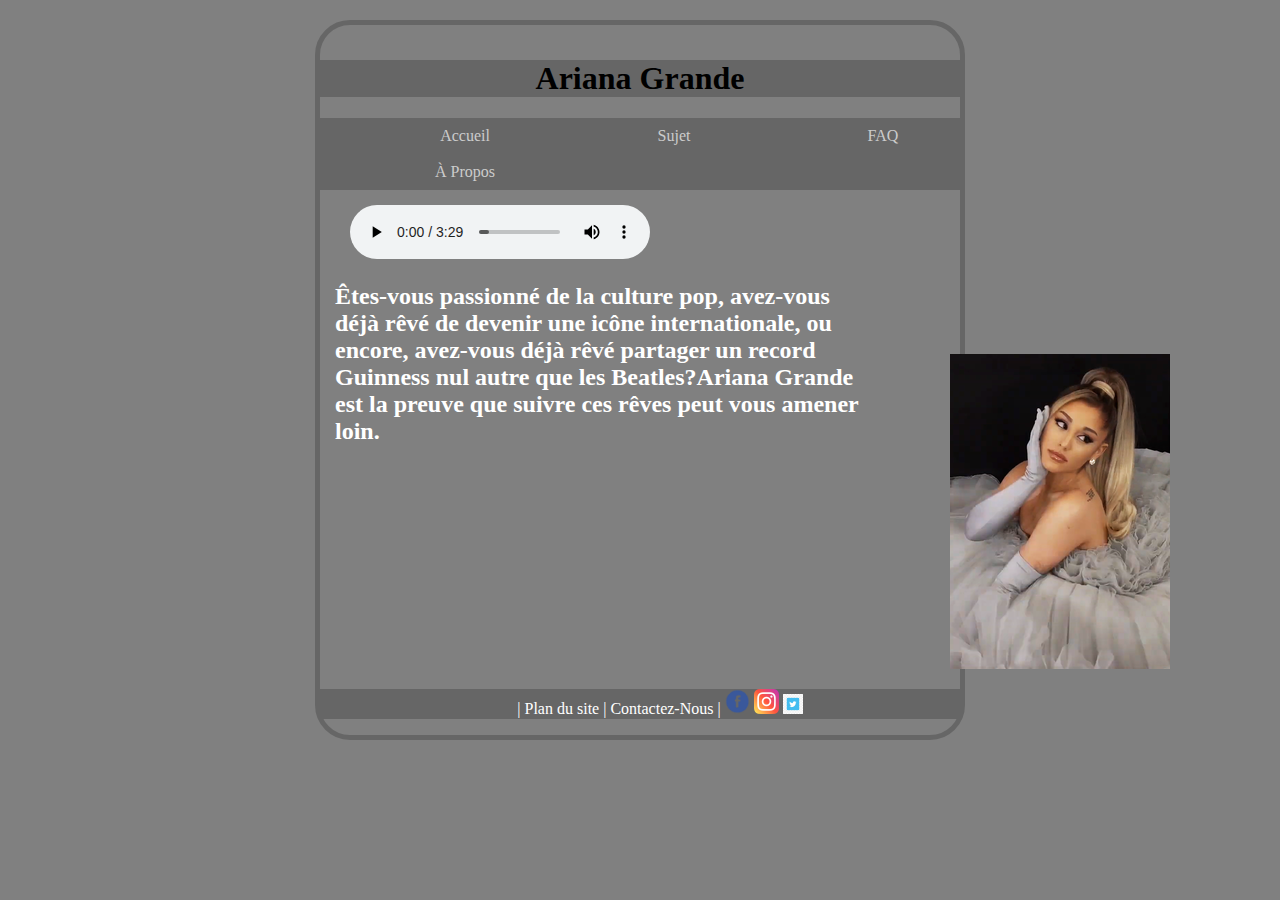
<file: index.html>
<!DOCTYPE html>
<html lang="en">
<head>
    <meta charset="UTF-8">
    <meta http-equiv="X-UA-Compatible" content="IE=edge">
    <meta name="viewport" content="width=device-width, initial-scale=1.0">
    <title>ARIANATOR</title>
    <link rel="stylesheet" href="css/style.css">
    
</head>
<body>
  <header>
            <h1>Ariana Grande</h1>
            <nav>
                <ul class="dropdownmenu">
                    <li><a href="index.html">Accueil</a></li>
                    <li><a href="#">Sujet</a>
                        <ul>
                            <li><a href="html/succes.html">Succes</a></li>
                            <li><a href="html/albums.html">Albums</a></li>
                            <li><a href="html/bio.html">Biographie</a></li>
                            <li><a href="html/Manchester.html">Manchester</a></li>
                        </ul>
                    </li>
                    <li><a href="html/faq.html">FAQ</a></li>
                    <li><a href="html/propos.html">À Propos</a></li>
                </ul>
            </nav>
            <main> 
                <audio controls src="audio/sweetener.mp3"></audio>
                    <h2>    
                        Êtes-vous passionné de la culture pop, avez-vous <br>
                        déjà rêvé de devenir une icône internationale, ou <br>
                        encore, avez-vous déjà rêvé partager un record <br>
                        Guinness nul autre que les Beatles?Ariana Grande <br>
                        est la preuve que suivre ces rêves peut vous amener <br>
                        loin. <br>
                        <br>
                        <br>
                    </h2>                  
           <aside>
            <img src="images/ARI1.png" alt="image d'Ariana Grande">
           </aside>
            </main>
  </header>

  <footer>
    <ul>
        <li><a class="active" href="html/plandusite.html">| Plan du site |</a></li>
        <li><a class="active" href="html/ContactezNous.html">Contactez-Nous |</a></li>
        <a class="active" href="https://fr-ca.facebook.com/arianagrande/" target="_blank"><img h src="images/facebook.png" alt="facebook"></a>   
        <a class="active" href="https://www.instagram.com/arianagrande/" target="_blank"><img h src="images/insta.png" alt="instargarm"></a>
        <a class="active" href="https://twitter.com/agrande_fr" target="_blank"><img h src="images/twitter.png" alt="twitter"></a>
    </ul>
</footer>
</body>
</html>
</file>
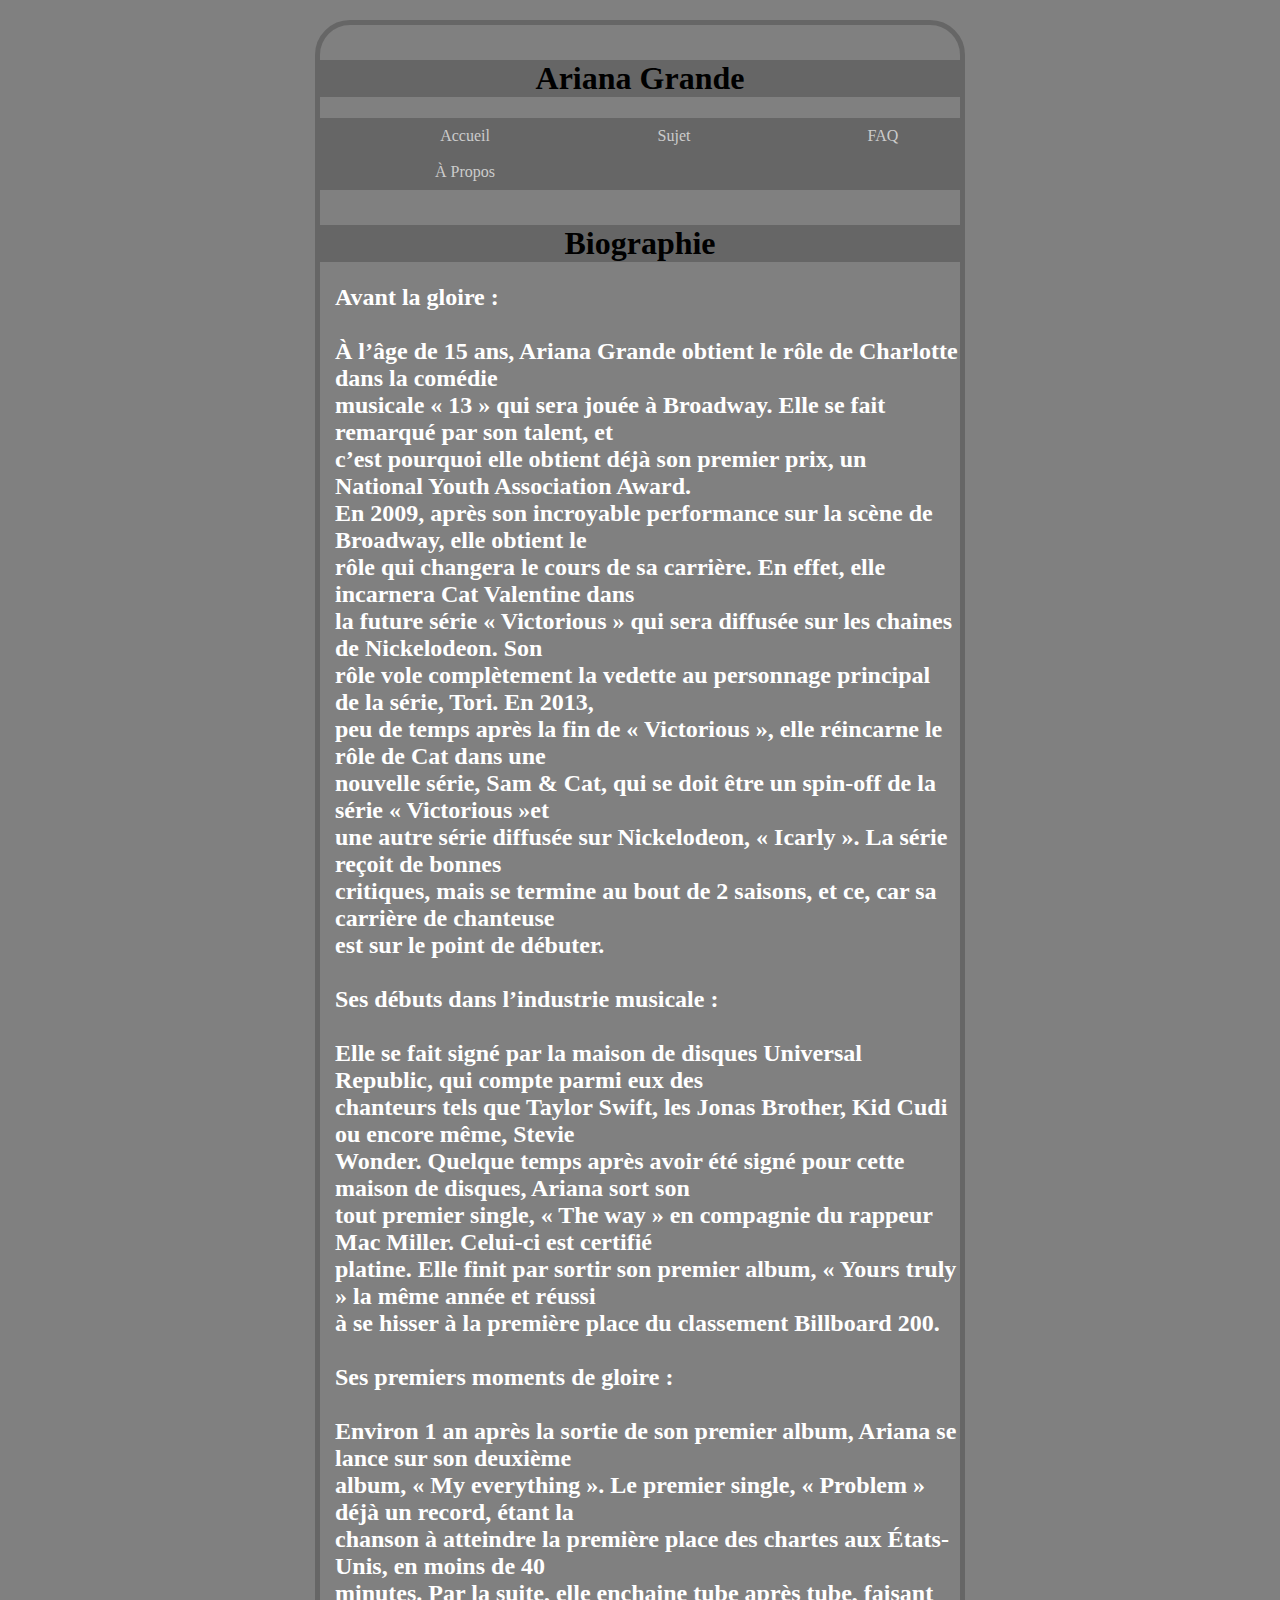
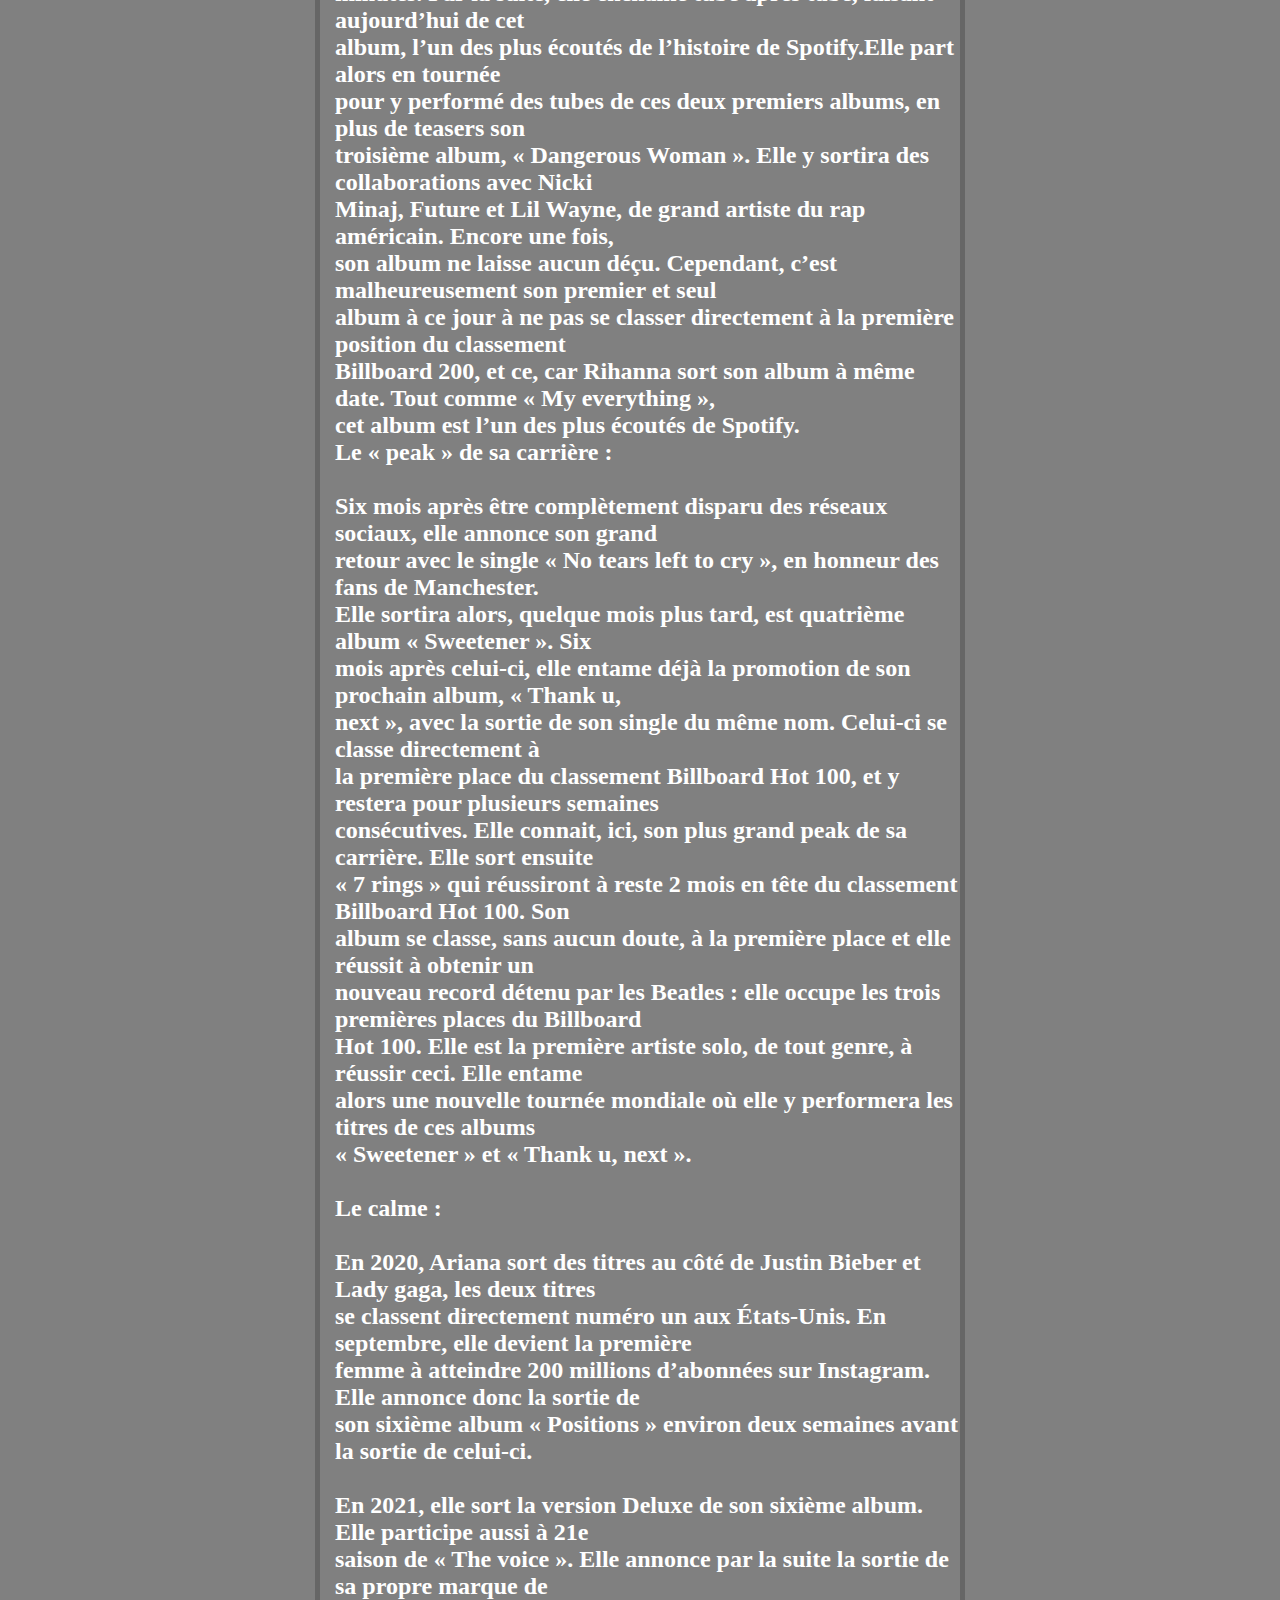
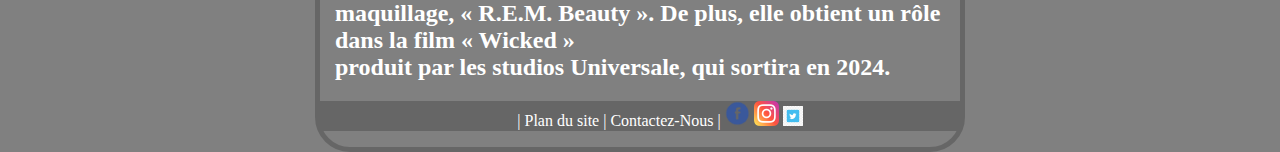
<file: html/bio.html>
<!DOCTYPE html>
<html lang="en">
<head>
    <meta charset="UTF-8">
    <meta http-equiv="X-UA-Compatible" content="IE=edge">
    <meta name="viewport" content="width=device-width, initial-scale=1.0">
    <title>ARIANATOR</title>
    <link rel="stylesheet" href="../css/style.css">
    
</head>
<body>
  <header>
            <h1>Ariana Grande</h1>
            <nav>
                <ul class="dropdownmenu">
                    <li><a href="../index.html">Accueil</a></li>
                    <li><a href="#">Sujet</a>
                        <ul>
                            <li><a href="succes.html">Succes</a></li>
                            <li><a href="albums.html">Albums</a></li>
                            <li><a href="bio.html">Biographie</a></li>
                            <li><a href="Manchester.html">Manchester</a></li>
                        </ul>
                    </li>
                    <li><a href="faq.html">FAQ</a></li>
                    <li><a href="propos.html">À Propos</a></li>
                </ul>
                <H1>Biographie</H1>
            </nav>
            <main>
            <h2>
                Avant la gloire :<br><br>
                À l’âge de 15 ans, Ariana Grande obtient le rôle de Charlotte dans la comédie <br>
                musicale « 13 » qui sera jouée à Broadway. Elle se fait remarqué par son talent, et<br>
                c’est pourquoi elle obtient déjà son premier prix, un National Youth Association Award.<br>
                En 2009, après son incroyable performance sur la scène de Broadway, elle obtient le <br>
                rôle qui changera le cours de sa carrière. En effet, elle incarnera Cat Valentine dans <br>
                la future série « Victorious » qui sera diffusée sur les chaines de Nickelodeon. Son <br>
                rôle vole complètement la vedette au personnage principal de la série, Tori. En 2013, <br>
                peu de temps après la fin de « Victorious », elle réincarne le rôle de Cat dans une <br>
                nouvelle série, Sam & Cat, qui se doit être un spin-off de la série « Victorious »et <br>
                une autre série diffusée sur Nickelodeon, « Icarly ». La série reçoit de bonnes <br>
                critiques, mais se termine au bout de 2 saisons, et ce, car sa carrière de chanteuse<br>

                est sur le point de débuter. <br><br>

                Ses débuts dans l’industrie musicale :<br><br>
                Elle se fait signé par la maison de disques Universal Republic, qui compte parmi eux des<br>
                chanteurs tels que Taylor Swift, les Jonas Brother, Kid Cudi ou encore même, Stevie <br>
                Wonder. Quelque temps après avoir été signé pour cette maison de disques, Ariana sort son<br>
                tout premier single, « The way » en compagnie du rappeur Mac Miller. Celui-ci est certifié<br>
                platine. Elle finit par sortir son premier album, « Yours truly » la même année et réussi<br>
                à se hisser à la première place du classement Billboard 200.<br><br>

                Ses premiers moments de gloire :<br><br>

                Environ 1 an après la sortie de son premier album, Ariana se lance sur son deuxième <br>
                album, « My everything ». Le premier single, « Problem » déjà un record, étant la<br>
                chanson à atteindre la première place des chartes aux États-Unis, en moins de 40 <br>
                minutes. Par la suite, elle enchaine tube après tube, faisant aujourd’hui de cet <br>
                album, l’un des plus écoutés de l’histoire de Spotify.Elle part alors en tournée <br>
                pour y performé des tubes de ces deux premiers albums, en plus de teasers son <br>
                troisième album, « Dangerous Woman ». Elle y sortira des collaborations avec Nicki<br>
                Minaj, Future et Lil Wayne, de grand artiste du rap américain. Encore une fois, <br>
                son album ne laisse aucun déçu. Cependant, c’est malheureusement son premier et seul<br>
                album à ce jour à ne pas se classer directement à la première position du classement <br>
                Billboard 200, et ce, car Rihanna sort son album à même date. Tout comme « My everything »,<br>
                 cet album est l’un des plus écoutés de Spotify.<br>
                
                Le « peak » de sa carrière :<br><br>

                Six mois après être complètement disparu des réseaux sociaux, elle annonce son grand <br>
                retour avec le single « No tears left to cry », en honneur des fans de Manchester. <br>
                Elle sortira alors, quelque mois plus tard, est quatrième album « Sweetener ». Six <br>
                mois après celui-ci, elle entame déjà la promotion de son prochain album, « Thank u,<br>
                next », avec la sortie de son single du même nom. Celui-ci se classe directement à <br>
                la première place du classement Billboard Hot 100, et y restera pour plusieurs semaines<br>
                consécutives. Elle connait, ici, son plus grand peak de sa carrière. Elle sort ensuite <br>
                « 7 rings » qui réussiront à reste 2 mois en tête du classement Billboard Hot 100. Son <br>
                album se classe, sans aucun doute, à la première place et elle réussit à obtenir un <br>
                nouveau record détenu par les Beatles : elle occupe les trois premières places du Billboard<br>
                Hot 100. Elle est la première artiste solo, de tout genre, à réussir ceci. Elle entame<br>
                alors une nouvelle tournée mondiale où elle y performera les titres de ces albums<br>
                « Sweetener » et « Thank u, next ».<br>
                <br>
                Le calme :<br><br>

                En 2020, Ariana sort des titres au côté de Justin Bieber et Lady gaga, les deux titres<br>
                se classent directement numéro un aux États-Unis. En septembre, elle devient la première <br>
                femme à atteindre 200 millions d’abonnées sur Instagram. Elle annonce donc la sortie de <br>
                son sixième album « Positions » environ deux semaines avant la sortie de celui-ci.<br>
                <br>
                En 2021, elle sort la version Deluxe de son sixième album. Elle participe aussi à 21e <br>
                saison de « The voice ». Elle annonce par la suite la sortie de sa propre marque de <br>
                maquillage, « R.E.M. Beauty ». De plus, elle obtient un rôle dans la film « Wicked » <br>
                produit par les studios Universale, qui sortira en 2024.<br>
                
                
            </h2>   
          
            </main>
  </header>

  <footer>
    <ul>
        <li><a class="active" href="plandusite.html">| Plan du site |</a></li>
        <li><a class="active" href="ContactezNous.html">Contactez-Nous |</a></li>
        <a class="active" href="https://fr-ca.facebook.com/arianagrande/" target="_blank"><img h src="../images/facebook.png" alt="facebook"></a>   
        <a class="active" href="https://www.instagram.com/arianagrande/" target="_blank"><img h src="../images/insta.png" alt="instargarm"></a>
        <a class="active" href="https://twitter.com/agrande_fr" target="_blank"><img h src="../images/twitter.png" alt="twitter"></a>
    </ul>
</footer>
</body>
</html>
</file>
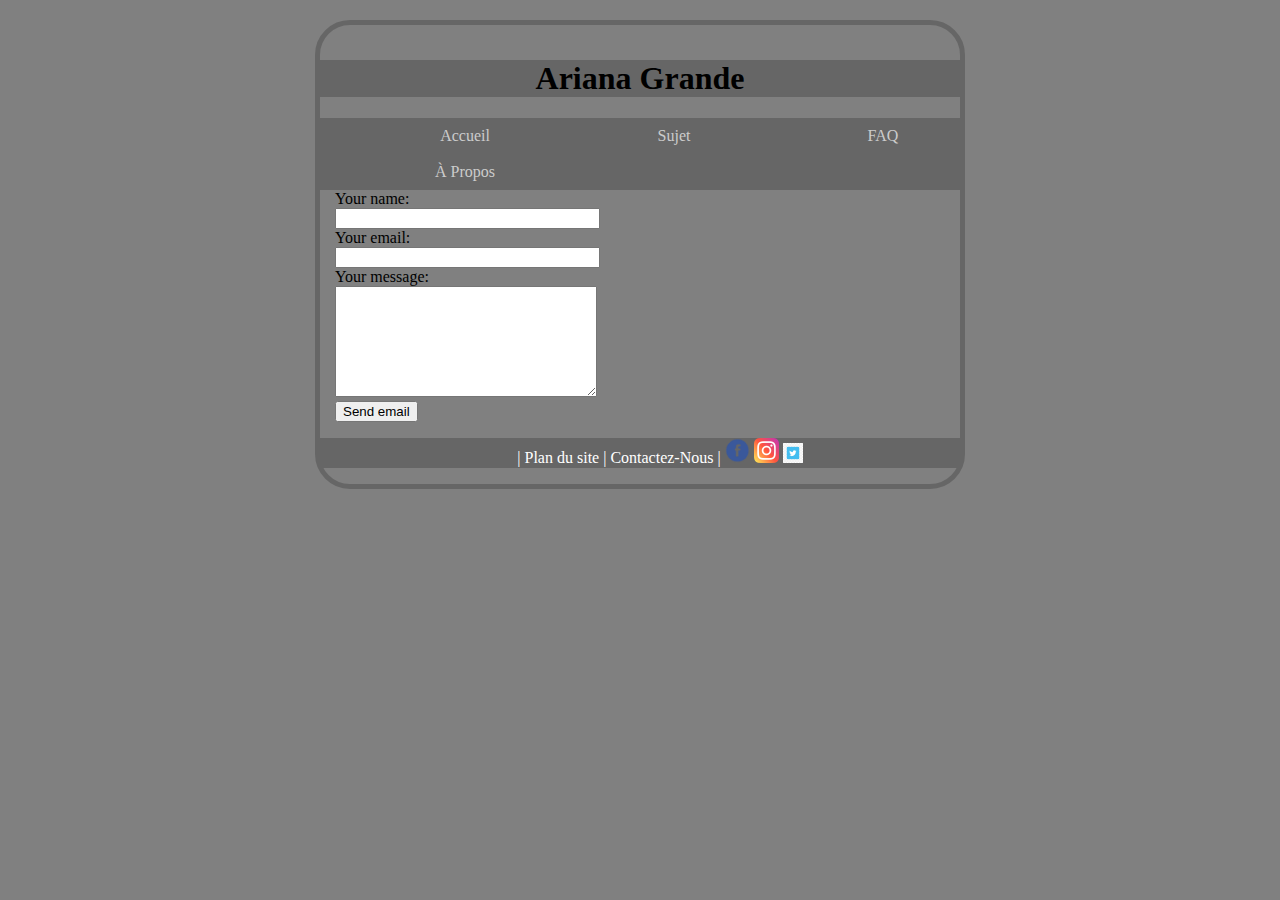
<file: html/ContactezNous.html>
<!DOCTYPE html>
<html lang="en">
<head>
    <meta charset="UTF-8">
    <meta http-equiv="X-UA-Compatible" content="IE=edge">
    <meta name="viewport" content="width=device-width, initial-scale=1.0">
    <title>ARIANATOR</title>
    <link rel="stylesheet" href="../css/style.css">
    
</head>
<body>
  <header>
            <h1>Ariana Grande</h1>
            <nav>
              <ul class="dropdownmenu">
                <li><a href="../index.html">Accueil</a></li>
                  <li><a href="#">Sujet</a>
                      <ul>
                          <li><a href="succes.html">Succes</a></li>
                          <li><a href="albums.html">Albums</a></li>
                          <li><a href="bio.html">Biographie</a></li>
                          <li><a href="Manchester.html">Manchester</a></li>
                      </ul>
                  </li>
                  <li><a href="faq.html">FAQ</a></li>
                  <li><a href="propos.html">À Propos</a></li>
                </ul>
            </nav>
            <main>
                <div id="after_submit"></div>
                <form id="contact_form" action="#" method="POST" enctype="multipart/form-data">
                  <div class="row">
                    <label class="required" for="name">Your name:</label><br />
                    <input id="name" class="input" name="name" type="text" value="" size="30" /><br />
                    <span id="name_validation" class="error_message"></span>
                  </div>
                  <div class="row">
                    <label class="required" for="email">Your email:</label><br />
                    <input id="email" class="input" name="email" type="text" value="" size="30" /><br />
                    <span id="email_validation" class="error_message"></span>
                  </div>
                  <div class="row">
                    <label class="required" for="message">Your message:</label><br />
                    <textarea id="message" class="input" name="message" rows="7" cols="30"></textarea><br />
                    <span id="message_validation" class="error_message"></span>
                  </div>
                    
                    <input id="submit_button" type="submit" value="Send email" />
                </form>  
           
            </main>
  </header>

  <footer>
    <ul>
        <li><a class="active" href="plandusite.html">| Plan du site |</a></li>
        <li><a class="active" href="ContactezNous.html">Contactez-Nous |</a></li>
        <a class="active" href="https://fr-ca.facebook.com/arianagrande/" target="_blank"><img h src="../images/facebook.png" alt="facebook"></a>   
        <a class="active" href="https://www.instagram.com/arianagrande/" target="_blank"><img h src="../images/insta.png" alt="instargarm"></a>
        <a class="active" href="https://twitter.com/agrande_fr" target="_blank"><img h src="../images/twitter.png" alt="twitter"></a>
    </ul>
</footer>
</body>
</html>
</file>
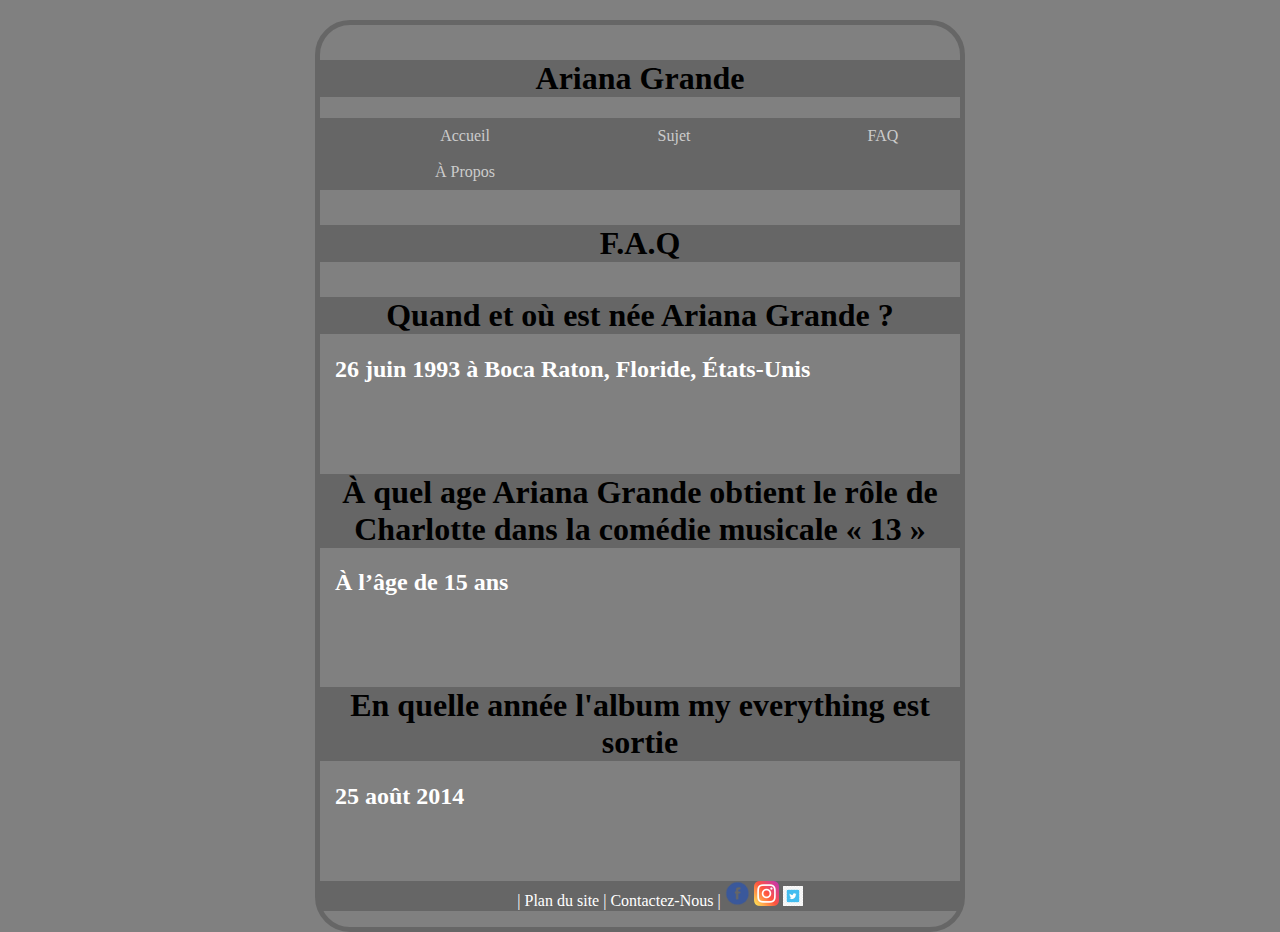
<file: html/faq.html>
<!DOCTYPE html>
<html lang="en">
<head>
    <meta charset="UTF-8">
    <meta http-equiv="X-UA-Compatible" content="IE=edge">
    <meta name="viewport" content="width=device-width, initial-scale=1.0">
    <title>ARIANATOR</title>
    <link rel="stylesheet" href="../css/style.css">
    
</head>
<body>
  <header>
            <h1>Ariana Grande</h1>
            <nav>
                <ul class="dropdownmenu">
                    <li><a href="../index.html">Accueil</a></li>
                    <li><a href="#">Sujet</a>
                        <ul>
                            <li><a href="succes.html">Succes</a></li>
                            <li><a href="albums.html">Albums</a></li>
                            <li><a href="bio.html">Biographie</a></li>
                            <li><a href="Manchester.html">Manchester</a></li>
                        </ul>
                    </li>
                    <li><a href="faq.html">FAQ</a></li>
                    <li><a href="propos.html">À Propos</a></li>
                </ul>
                <h1> F.A.Q</h1>
            </nav>
            <main>
                <h1>Quand et où est née Ariana Grande ?</h1>
                <h2>26 juin 1993 à Boca Raton, Floride, États-Unis</h2>
                <br>
                <br>
                <h1>  À quel age Ariana Grande obtient le rôle de Charlotte dans la comédie
                    musicale « 13 »</h1>
                <h2>À l’âge de 15 ans</h2>
                <br>    
                <br>
                <h1>En quelle année l'album my everything est sortie</h1>
                <h2>25 août 2014</h2>
                <br>    
                <br>
             
             </main>       
  </header>

  <footer>
    <ul>
        <li><a class="active" href="plandusite.html">| Plan du site |</a></li>
        <li><a class="active" href="ContactezNous.html">Contactez-Nous |</a></li>
        <a class="active" href="https://fr-ca.facebook.com/arianagrande/" target="_blank"><img h src="../images/facebook.png" alt="facebook"></a>   
        <a class="active" href="https://www.instagram.com/arianagrande/" target="_blank"><img h src="../images/insta.png" alt="instargarm"></a>
        <a class="active" href="https://twitter.com/agrande_fr" target="_blank"><img h src="../images/twitter.png" alt="twitter"></a>
    </ul>
</footer>
</body>
</html>
</file>
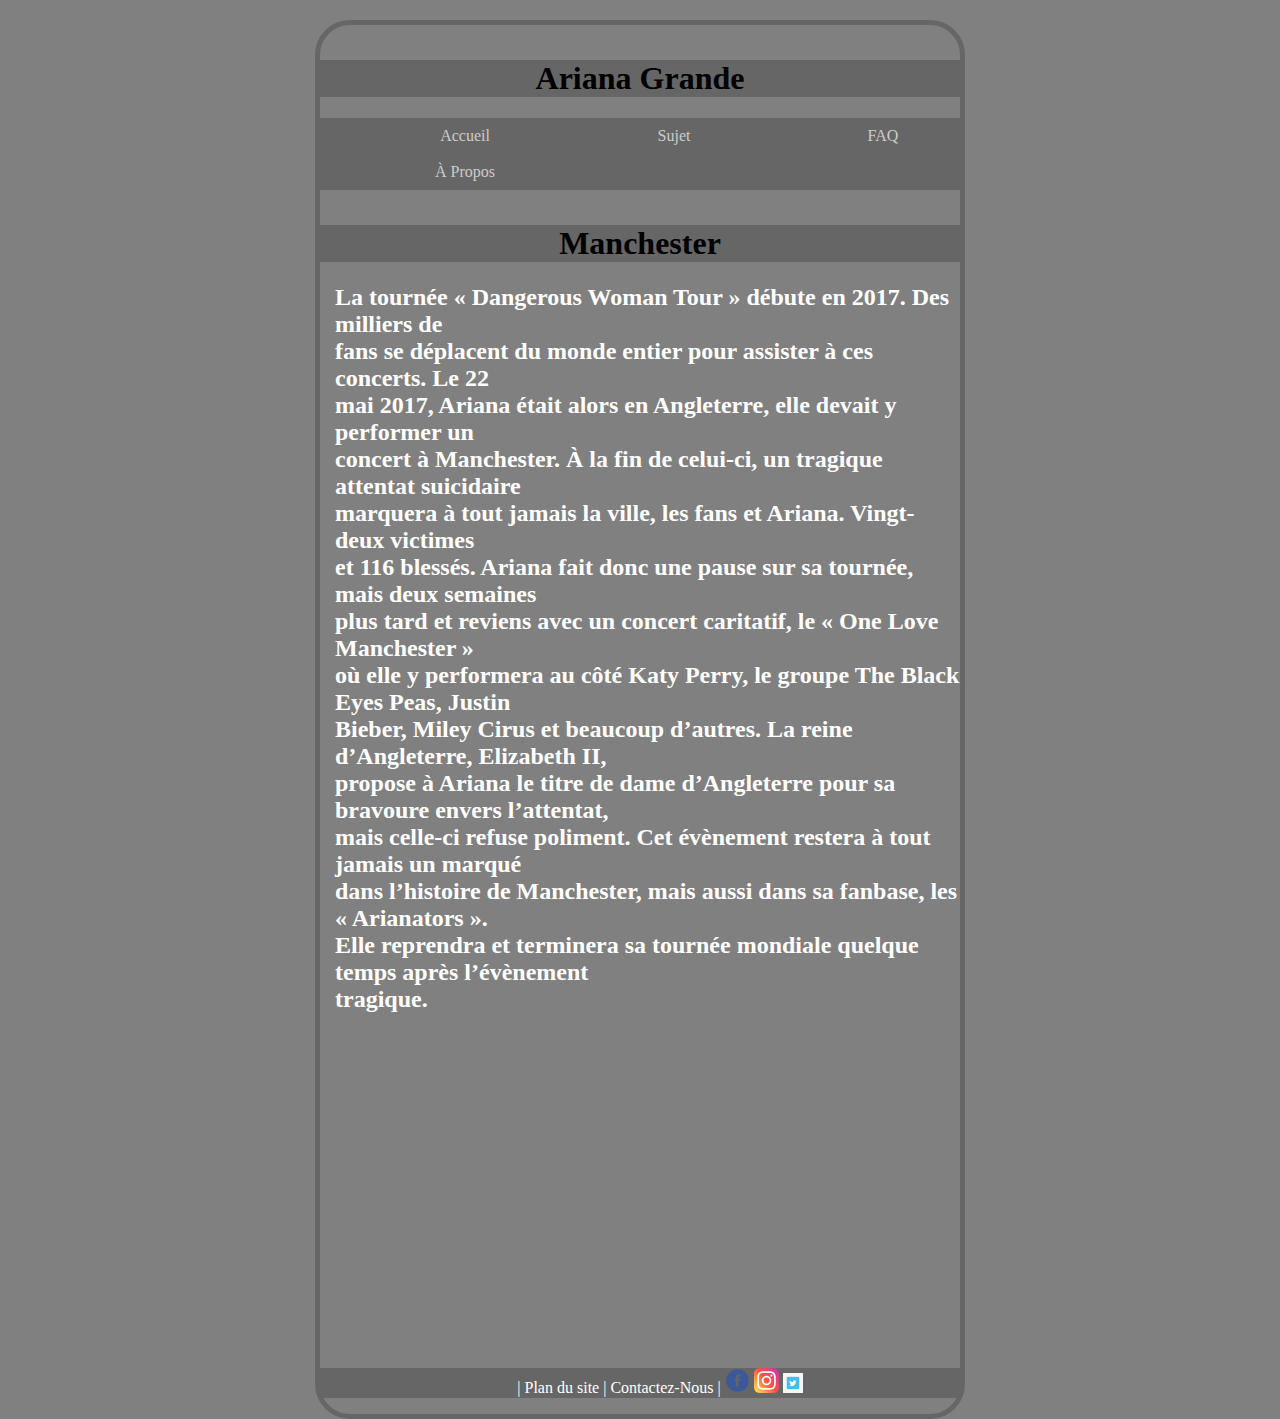
<file: html/Manchester.html>
<!DOCTYPE html>
<html lang="en">
<head>
    <meta charset="UTF-8">
    <meta http-equiv="X-UA-Compatible" content="IE=edge">
    <meta name="viewport" content="width=device-width, initial-scale=1.0">
    <title>ARIANATOR</title>
    <link rel="stylesheet" href="../css/style.css">
    
</head>
<body>
  <header>
            <h1>Ariana Grande</h1>
            <nav>
                <ul class="dropdownmenu">
                    <li><a href="../index.html">Accueil</a></li>
                    <li><a href="#">Sujet</a>
                        <ul>
                            <li><a href="succes.html">Succes</a></li>
                            <li><a href="albums.html">Albums</a></li>
                            <li><a href="bio.html">Biographie</a></li>
                            <li><a href="Manchester.html">Manchester</a></li>
                        </ul>
                    </li>
                    <li><a href="faq.html">FAQ</a></li>
                    <li><a href="propos.html">À Propos</a></li>
                </ul>
                <h1>Manchester</h1>
            </nav>
            <main>
            <h2>
                La tournée « Dangerous Woman Tour » débute en 2017. Des milliers de <br>
                fans se déplacent du monde entier pour assister à ces concerts. Le 22<br>
                mai 2017, Ariana était alors en Angleterre, elle devait y performer un<br>
                concert à Manchester. À la fin de celui-ci, un tragique attentat suicidaire<br>
                marquera à tout jamais la ville, les fans et Ariana. Vingt-deux victimes<br>
                et 116 blessés. Ariana fait donc une pause sur sa tournée, mais deux semaines <br>
                plus tard et reviens avec un concert caritatif, le « One Love Manchester » <br>
                où elle y performera au côté Katy Perry, le groupe The Black Eyes Peas, Justin <br>
                Bieber, Miley Cirus et beaucoup d’autres. La reine d’Angleterre, Elizabeth II, <br>
                propose à Ariana le titre de dame d’Angleterre pour sa bravoure envers l’attentat, <br>
                mais celle-ci refuse poliment. Cet évènement restera à tout jamais un marqué <br>
                dans l’histoire de Manchester, mais aussi dans sa fanbase, les « Arianators ». <br>
                Elle reprendra et terminera sa tournée mondiale quelque temps après l’évènement <br>
                tragique.
            </h2>
            <iframe width="560" height="315" src="https://www.youtube.com/embed/iMNtiSvQWyg" title="YouTube video player" frameborder="0" allow="accelerometer; autoplay; clipboard-write; encrypted-media; gyroscope; picture-in-picture" allowfullscreen></iframe>
           
            </main>
  </header>

  <footer>
    <ul>
        <li><a class="active" href="plandusite.html">| Plan du site |</a></li>
        <li><a class="active" href="ContactezNous.html">Contactez-Nous |</a></li>
        <a class="active" href="https://fr-ca.facebook.com/arianagrande/" target="_blank"><img h src="../images/facebook.png" alt="facebook"></a>   
        <a class="active" href="https://www.instagram.com/arianagrande/" target="_blank"><img h src="../images/insta.png" alt="instargarm"></a>
        <a class="active" href="https://twitter.com/agrande_fr" target="_blank"><img h src="../images/twitter.png" alt="twitter"></a>
    </ul>
</footer>
</body>
</html>
</file>
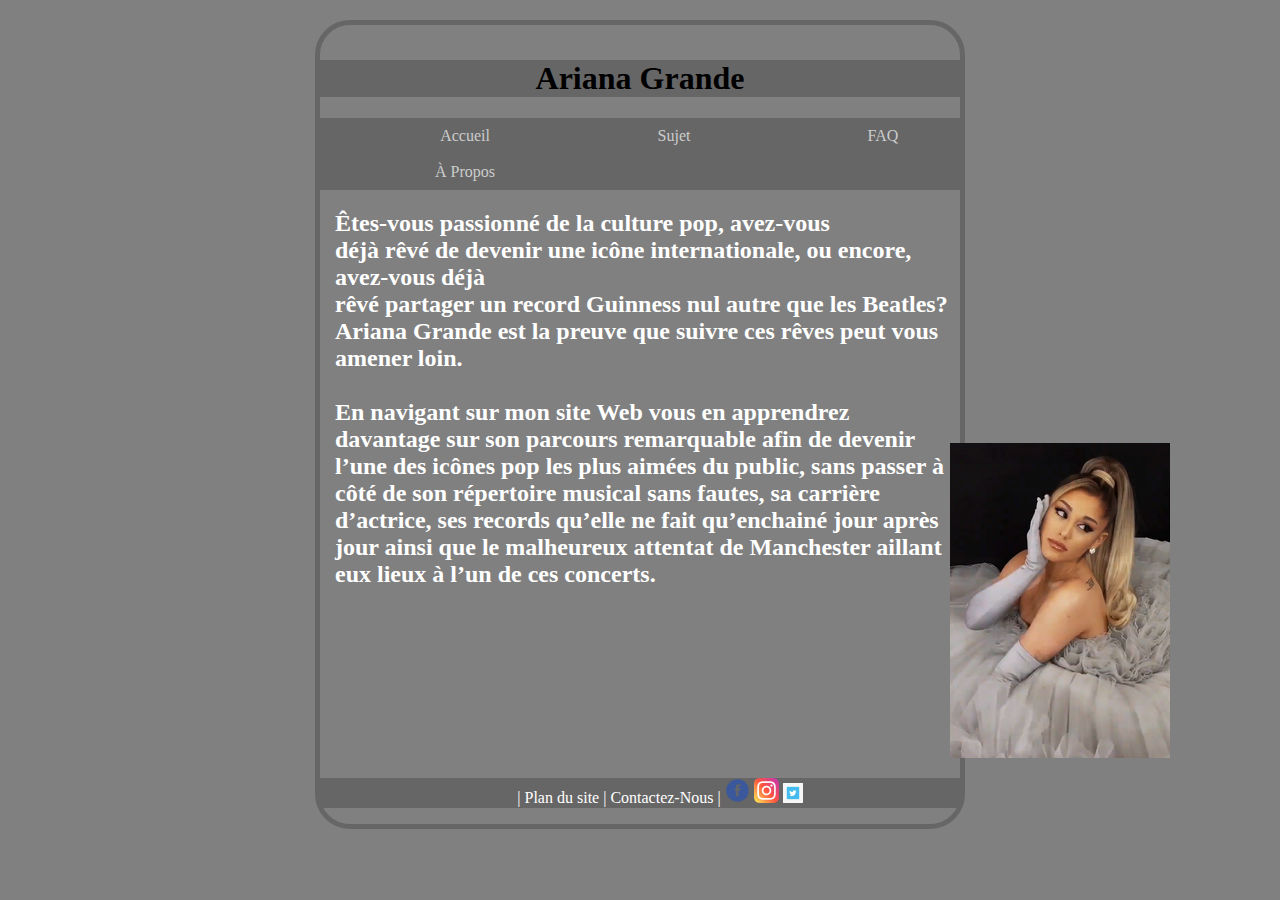
<file: html/page1.html>
<!DOCTYPE html>
<html lang="en">
<head>
    <meta charset="UTF-8">
    <meta http-equiv="X-UA-Compatible" content="IE=edge">
    <meta name="viewport" content="width=device-width, initial-scale=1.0">
    <title>ARIANATOR</title>
    <link rel="stylesheet" href="/css/style.css">
    
</head>
<body>
  <header>
            <h1>Ariana Grande</h1>
            <nav>
                <ul class="dropdownmenu">
                    <li><a href="../index.html">Accueil</a></li>
                    <li><a href="#">Sujet</a>
                        <ul>
                            <li><a href="succes.html">Succes</a></li>
                            <li><a href="albums.html">Albums</a></li>
                            <li><a href="bio.html">Biographie</a></li>
                            <li><a href="Manchester.html">Manchester</a></li>
                        </ul>
                    </li>
                    <li><a href="faq.html">FAQ</a></li>
                    <li><a href="propos.html">À Propos</a></li>
                </ul>
            </nav>
            <main> 
                    <h2>    
                        Êtes-vous passionné de la culture pop, avez-vous <br>
                        déjà rêvé de devenir une icône internationale, ou encore, avez-vous déjà <br>
                        rêvé partager un record Guinness nul autre que les Beatles? <br>
                        Ariana Grande est la preuve que suivre ces rêves peut vous <br>
                         amener loin.
                        <br>
                        <br>
                        En navigant sur mon site Web vous en apprendrez davantage sur son parcours 
                        remarquable afin de devenir l’une des icônes pop les plus aimées du public, sans
                        passer à côté de son répertoire musical sans fautes, sa carrière d’actrice, ses 
                        records qu’elle ne fait qu’enchainé jour après jour ainsi que le malheureux attentat 
                        de Manchester aillant eux lieux à l’un de ces concerts.
                    </h2>                  
           <aside>
            <img src="/images/ARI1.png" alt="image d'Ariana Grande">
           </aside>
            </main>
  </header>

  <footer>
    <ul>
        <li><a class="active" href="plandusite.html">| Plan du site |</a></li>
        <li><a class="active" href="ContactezNous.html">Contactez-Nous |</a></li>
        <a class="active" href="https://fr-ca.facebook.com/arianagrande/" target="_blank"><img h src="../images/facebook.png" alt="facebook"></a>   
        <a class="active" href="https://www.instagram.com/arianagrande/" target="_blank"><img h src="../images/insta.png" alt="instargarm"></a>
        <a class="active" href="https://twitter.com/agrande_fr" target="_blank"><img h src="../images/twitter.png" alt="twitter"></a>
    </ul>
</footer>
</body>
</html>
</file>
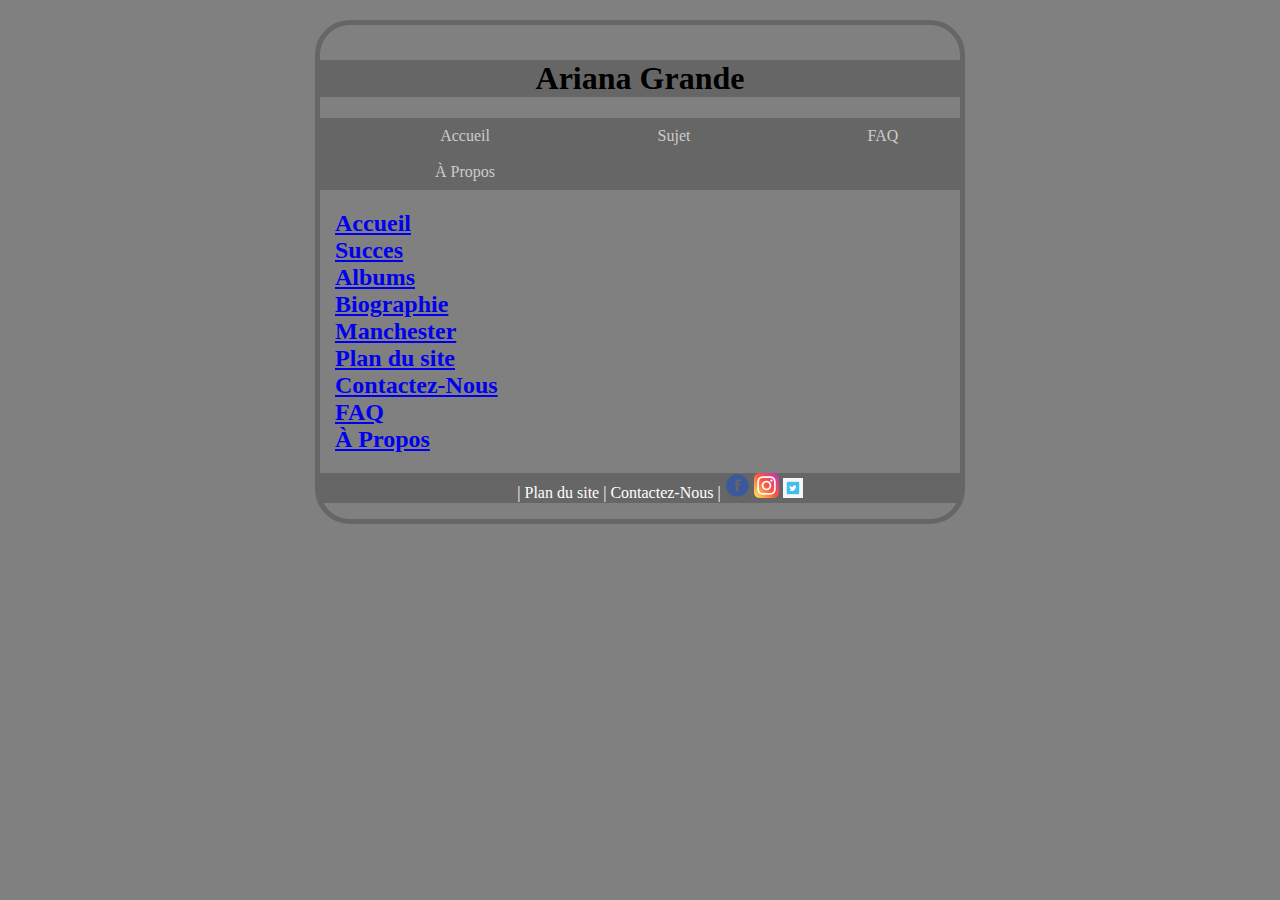
<file: html/plandusite.html>
<!DOCTYPE html>
<html lang="en">
<head>
    <meta charset="UTF-8">
    <meta http-equiv="X-UA-Compatible" content="IE=edge">
    <meta name="viewport" content="width=device-width, initial-scale=1.0">
    <title>ARIANATOR</title>
    <link rel="stylesheet" href="../css/style.css">
    
</head>
<body>
  <header>
            <h1>Ariana Grande</h1>
            <nav>
                <ul class="dropdownmenu">
                    <li><a href="../index.html">Accueil</a></li>
                    <li><a href="#">Sujet</a>
                        <ul>
                            <li><a href="succes.html">Succes</a></li>
                            <li><a href="albums.html">Albums</a></li>
                            <li><a href="bio.html">Biographie</a></li>
                            <li><a href="Manchester.html">Manchester</a></li>
                        </ul>
                    </li>
                    <li><a href="faq.html">FAQ</a></li>
                    <li><a href="propos.html">À Propos</a></li>
                </ul>
            </nav>
            <main>
                 <h2>
                    <a href="../index.html">Accueil</a> <br>
                    <a class="active" href="succes.html">Succes</a><br>
                    <a href="albums.html">Albums</a><br>
                    <a href="bio.html">Biographie</a><br>
                    <a href="Manchester.html">Manchester</a><br>
                    <a class="active" href="plandusite.html">Plan du site</a><br>
                    <a class="active" href="ContactezNous.html">Contactez-Nous</a><br>
                    <a href="faq.html">FAQ</a><br>
                    <a href="propos.html">À Propos</a><br>
                </h2>
            </main>
  </header>
  <footer>
    <ul>
        <li><a class="active" href="plandusite.html">| Plan du site |</a></li>
        <li><a class="active" href="ContactezNous.html">Contactez-Nous |</a></li>
        <a class="active" href="https://fr-ca.facebook.com/arianagrande/" target="_blank"><img h src="../images/facebook.png" alt="facebook"></a>   
        <a class="active" href="https://www.instagram.com/arianagrande/" target="_blank"><img h src="../images/insta.png" alt="instargarm"></a>
        <a class="active" href="https://twitter.com/agrande_fr" target="_blank"><img h src="../images/twitter.png" alt="twitter"></a>
    </ul>
</footer>
</body>
</html>
</file>
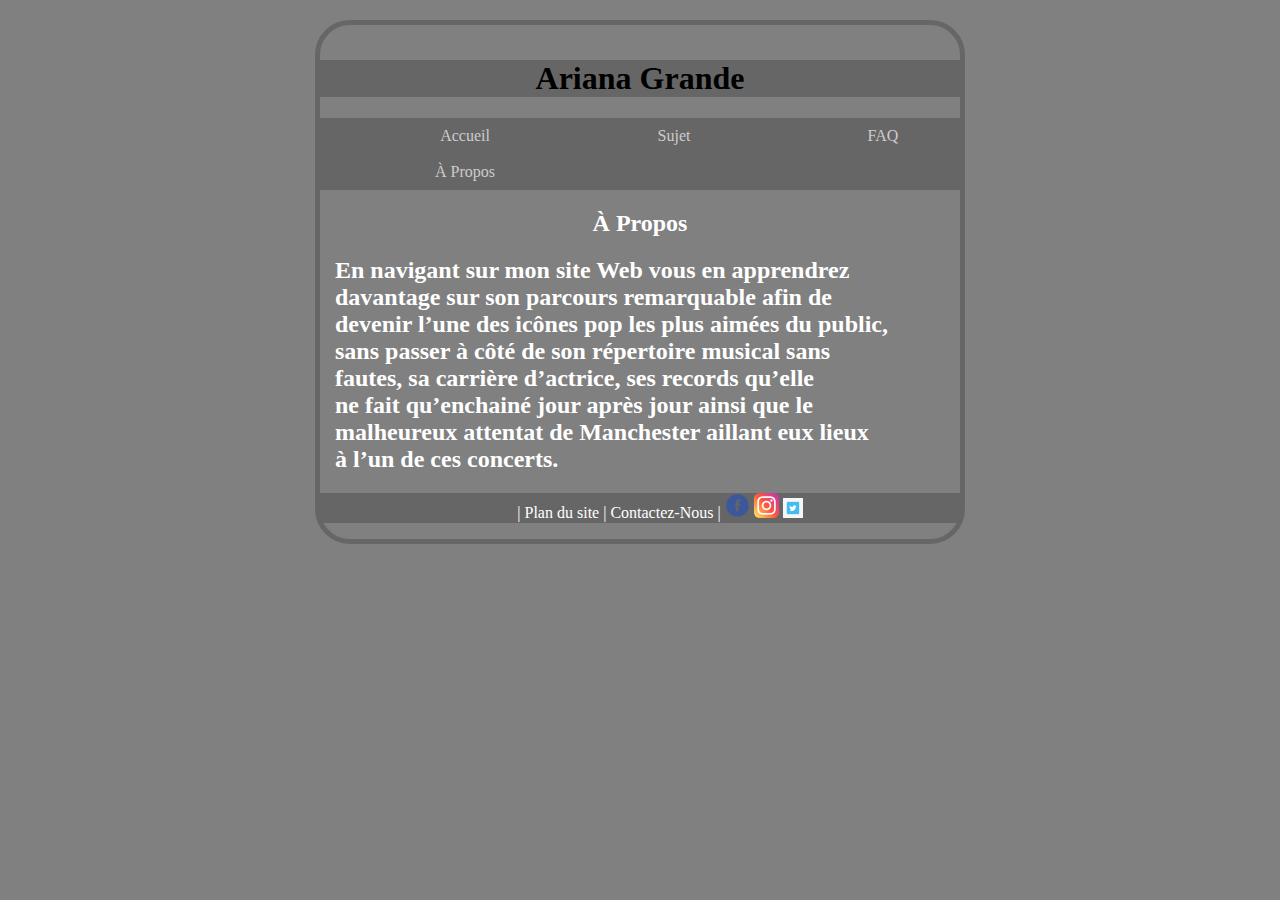
<file: html/propos.html>
<!DOCTYPE html>
<html lang="en">
<head>
    <meta charset="UTF-8">
    <meta http-equiv="X-UA-Compatible" content="IE=edge">
    <meta name="viewport" content="width=device-width, initial-scale=1.0">
    <title>ARIANATOR</title>
    <link rel="stylesheet" href="../css/style.css">
    
</head>
<body>
  <header>
            <h1>Ariana Grande</h1>
            <nav>
                <ul class="dropdownmenu">
                    <li><a href="../index.html">Accueil</a></li>
                    <li><a href="#">Sujet</a>
                        <ul>
                            <li><a href="succes.html">Succes</a></li>
                            <li><a href="albums.html">Albums</a></li>
                            <li><a href="bio.html">Biographie</a></li>
                            <li><a href="Manchester.html">Manchester</a></li>
                        </ul>
                    </li>
                    <li><a href="faq.html">FAQ</a></li>
                    <li><a href="propos.html">À Propos</a></li>
                </ul>
                <h2> À Propos</h2>
            </nav>
            <main>
            <h2>
                En navigant sur mon site Web vous en apprendrez <br> 
                davantage sur son parcours remarquable afin de <br>
                devenir l’une des icônes pop les plus aimées du public,<br>
                sans passer à côté de son répertoire musical sans <br>
                fautes, sa carrière d’actrice, ses records qu’elle<br>
                ne fait qu’enchainé jour après jour ainsi que le<br>
                malheureux attentat de Manchester aillant eux lieux <br>
                à l’un de ces concerts.
            </h2>  
           
            </main>
  </header>

  <footer>
    <ul>
        <li><a class="active" href="plandusite.html">| Plan du site |</a></li>
        <li><a class="active" href="ContactezNous.html">Contactez-Nous |</a></li>
        <a class="active" href="https://fr-ca.facebook.com/arianagrande/" target="_blank"><img h src="../images/facebook.png" alt="facebook"></a>   
        <a class="active" href="https://www.instagram.com/arianagrande/" target="_blank"><img h src="../images/insta.png" alt="instargarm"></a>
        <a class="active" href="https://twitter.com/agrande_fr" target="_blank"s><img h src="../images/twitter.png" alt="twitter"></a>
    </ul>
</footer>
</body>
</html>
</file>
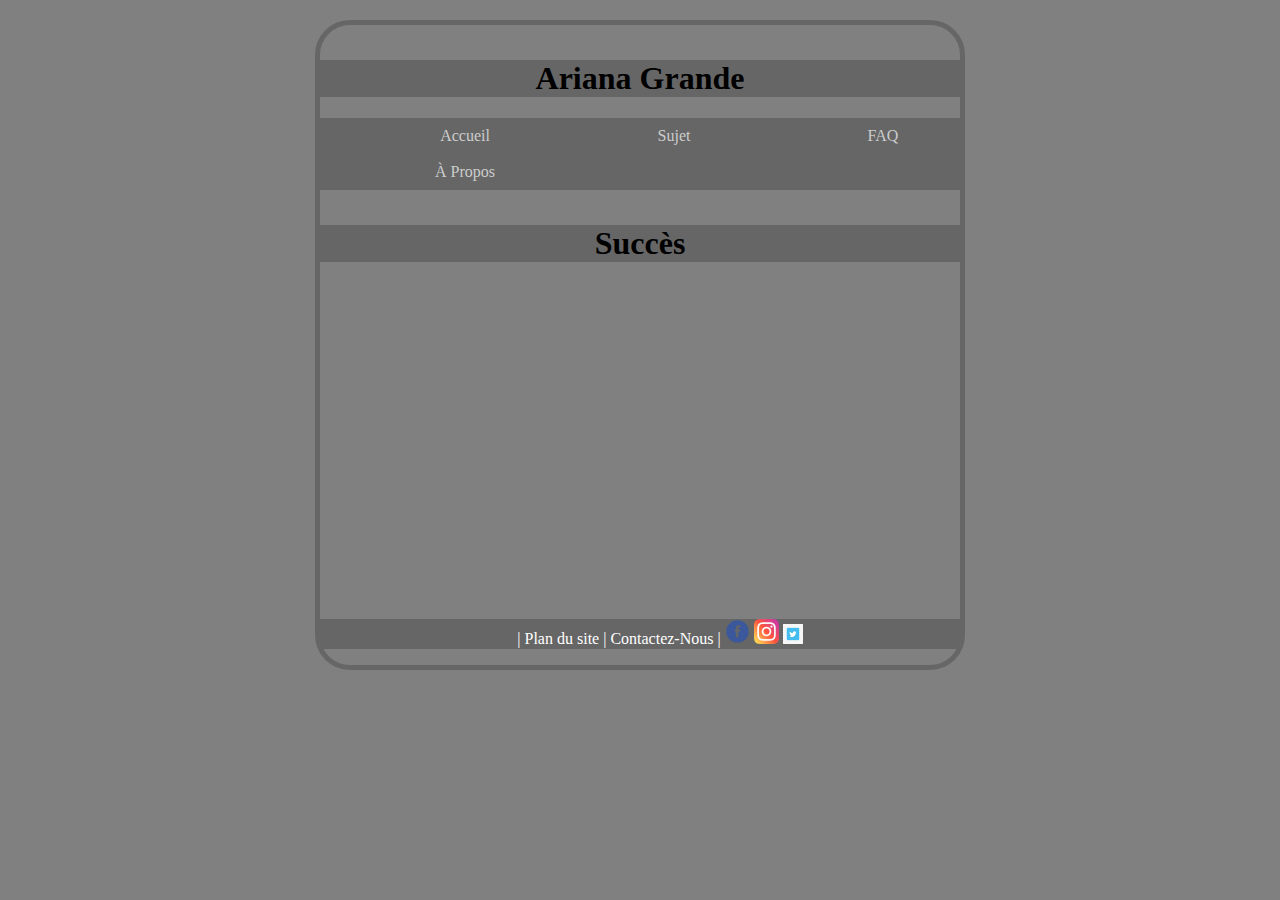
<file: html/succes.html>
<!DOCTYPE html>
<html lang="en">
<head>
    <meta charset="UTF-8">
    <meta http-equiv="X-UA-Compatible" content="IE=edge">
    <meta name="viewport" content="width=device-width, initial-scale=1.0">
    <title>ARIANATOR</title>
    <link rel="stylesheet" href="../css/style.css">
    
</head>
<body>
  <header>
            <h1>Ariana Grande</h1>
            <nav>
                <ul class="dropdownmenu">
                    <li><a href="../index.html">Accueil</a></li>
                    <li><a href="#">Sujet</a>
                        <ul>
                            <li><a href="succes.html">Succes</a></li>
                            <li><a href="albums.html">Albums</a></li>
                            <li><a href="bio.html">Biographie</a></li>
                            <li><a href="Manchester.html">Manchester</a></li>
                        </ul>
                    </li>
                    <li><a href="faq.html">FAQ</a></li>
                    <li><a href="propos.html">À Propos</a></li>
                </ul>
                <h1>Succès</h1>
            </nav>
            <main>
            <iframe width="560" height="315" src="https://www.youtube.com/embed/7zf3DxFa5i0" title="YouTube video player" frameborder="0" allow="accelerometer; autoplay; clipboard-write; encrypted-media; gyroscope; picture-in-picture" allowfullscreen></iframe>
            </main>
  </header>

  <footer>
    <ul>
        <li><a class="active" href="plandusite.html">| Plan du site |</a></li>
        <li><a class="active" href="ContactezNous.html">Contactez-Nous |</a></li>
        <a class="active" href="https://fr-ca.facebook.com/arianagrande/" target="_blank"><img h src="../images/facebook.png" alt="facebook"></a>   
        <a class="active" href="https://www.instagram.com/arianagrande/" target="_blank"><img h src="../images/insta.png" alt="instargarm"></a>
        <a class="active" href="https://twitter.com/agrande_fr" target="_blank"><img h src="../images/twitter.png" alt="twitter"></a>
    </ul>
</footer>
</body>
</html>
</file>
<file: css/style.css>
body {
    background-color: gray;
    width: 50%;
    margin: auto;
    border: 5px solid #666;
    border-radius: 35px;
    margin-top: 20px;
     }
header h1 {
    margin-top: 35px;
    text-align: center;
    background-color: #666;
}
.dropdownmenu {
               background-color: #666;
               
              }
.dropdownmenu, .dropdownmenu ul {
                                 list-style-type: none;
                                 margin: 0px;
                                 padding: 0px;
                                }
.dropdownmenu ul { 
                  display: none;
                 }
.dropdownmenu li {
                  display: inline-block;
                  position: relative;
                  margin-left: 85px;
                 }
.dropdownmenu a {
                 display: block;
                 width: 100px;
                 height: 30px;
                 line-height: 30px;
                 padding: 3px 10px;
                 text-align: center;
                 text-decoration: none;
                }
.dropdownmenu li:hover ul {
                           display: block;
                           position: absolute;
                           top: 36px;
                           left: -85px;
                           z-index: 100;
                          }
.dropdownmenu ul a {
                    display: block;
                   }
.dropdownmenu li {
                  background-color: #666; 
                 }
.dropdownmenu li a {
                    color: #ccc; 
                   }
.dropdownmenu li:hover {
                        background-color: #000; 
                       }
.dropdownmenu li:hover a {
                          color: #fff; 
                         }
.dropdownmenu ul li {
                     background-color: #ccc; 
                    }
.dropdownmenu ul li:hover {
                           background-color: #000; 
                          }
.dropdownmenu ul li a {
                       color: #666; 
                      }
.dropdownmenu ul li:hover a {
                             color: #f00; 
                            }

footer ul {
   text-align: center; 
   text-decoration: none;
   list-style-type: none;
   background-color: #666;
   height: 30px;
}
footer ul li {
    display: inline-block;
    margin-top: 5px;
}
footer ul li a{
color: #fff;
text-decoration: none
}
main aside img {
margin-left: 615px;
margin-top: -300px;
}

nav h2{
    text-align: center;
    color: white;
}
main {
    margin-left: 15px;
}
p {
    color: white;
}
video {
    margin-bottom: 15px;
    margin-left: 200px;
    border-radius: 35px;
    background-color: black;
}
main h3 {
    margin-left: 200px; 
    color: #fff;
}
main h2 {
    color: #fff;
}
main h1 {
    margin-left: -15px;
}
aside {
    margin-top: 155px;
}
main audio {
    margin-top: 15px;
    margin-left: 15px;
}
</file>
